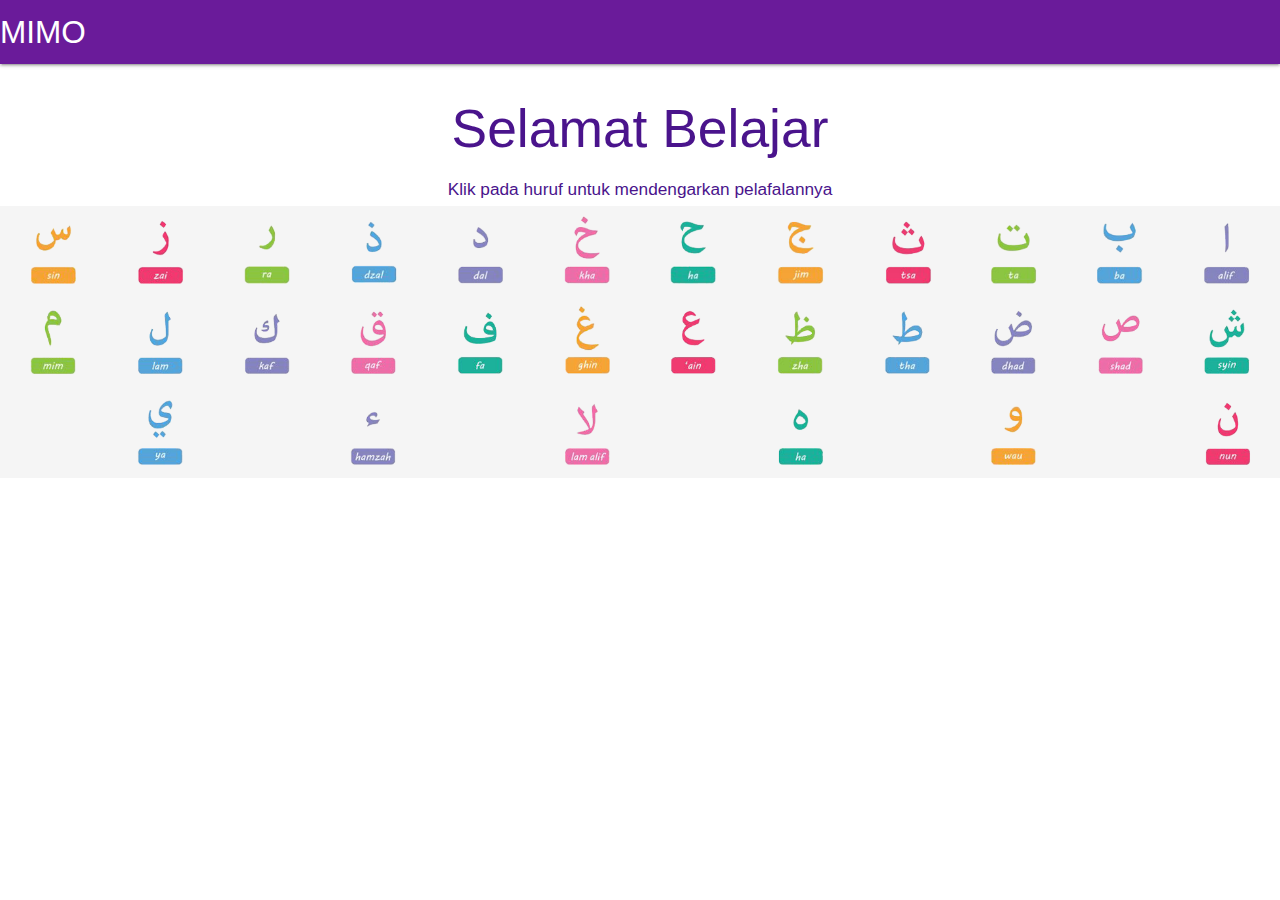
<file: index.html>
<!DOCTYPE html>
<html lang="en">

<head>
    <meta charset="UTF-8" />
    <title>Mimo</title>
    <meta name="description" content="Mimo Hijaiyah untuk belajar mengaji" />
    <meta name="viewport" content="width=device-width, initial-scale=1">
    <link rel="stylesheet" href="css/materialize.min.css">
    <link rel="stylesheet" href="css/style.css">
    <link rel="manifest" href="/manifest.json">
    <link href="https://fonts.googleapis.com/icon?family=Material+Icons" rel="stylesheet">
    <meta name="theme-color" content="#4a148c" />
</head>

<body>
    <!-- navigasi -->
    <nav>
        <div class="#4a148c purple darken-3 nav-wrapper">
            <a href="#" class="brand-logo">MIMO</a>
            <!-- <a href="#" data-target="mobile-nav" class="sidenav-trigger"><i class="material-icons">menu</i></a>
            <ul id="nav-mobile" class="right hide-on-med-and-down">
                <li><a href="home.html">Home</a></li>
                <li><a href="about.html">About</a></li>
            </ul> -->
        </div>
    </nav>

    <!-- Sidebar Nav -->
    <!-- id disamakan dengan data-target pada icon menu -->
    <!-- <ul class="sidenav" id="mobile-nav">
        <li><a href="home.html">Home</a></li>
        <li><a href="about.html">About</a></li>
    </ul> -->

    <!-- Content -->
    <h2>Selamat Belajar</h2>
    <h6>Klik pada huruf untuk mendengarkan pelafalannya</h6>
    <div class="flex-container row">
        <div class="induk center">
            <div class="a col m1 s4 center waves-effect waves-purple">
                <img class="huruf center" id="hurufA" width="100%" src="img/alif.png">
                <audio class="bunyi" id="bunyiA" src="audio/Huruf Tanda Baca Fathah/fatah_a.mp3" autostart="0"
                    autostart="false"></audio>
            </div>
            <div class="ba col m1 s4 center waves-effect waves-purple">
                <img class="huruf" id="hurufBa" width="100%" src="img/ba.png">
                <audio class="bunyi" id="bunyiBa" src="audio/Huruf Tanda Baca Fathah/fatah_ba.mp3" autostart="0"
                    autostart="false"></audio>
            </div>
            <div class="ta col m1 s4 center waves-effect waves-purple">
                <img class="huruf" id="hurufTa" width="100%" src="img/ta.png">
                <audio class="bunyi" id="bunyiTa" src="audio/Huruf Tanda Baca Fathah/fatah_ta.mp3" autostart="0"
                    autostart="false"></audio>
            </div>
            <div class="tsa col m1 s4 center waves-effect waves-purple">
                <img class="huruf" id="hurufTsa" width="100%" src="img/tsa.png">
                <audio class="bunyi" id="bunyiTsa" src="audio/Huruf Tanda Baca Fathah/fatah_tsa.mp3" autostart="0"
                    autostart="false"></audio>
            </div>
            <div class="ja col m1 s4 center waves-effect waves-purple">
                <img class="huruf" id="hurufJa" width="100%" src="img/jim.png">
                <audio class="bunyi" id="bunyiJa" src="audio/Huruf Tanda Baca Fathah/fatah_ja.mp3" autostart="0"
                    autostart="false"></audio>
            </div>
            <div class="ha col m1 s4 center waves-effect waves-purple">
                <img class="huruf" id="hurufHa" width="100%" src="img/ha.png">
                <audio class="bunyi" id="bunyiHa" src="audio/Huruf Tanda Baca Fathah/fatah_ha.mp3" autostart="0"
                    autostart="false"></audio>
            </div>
            <div class="kho col m1 s4 center waves-effect waves-purple">
                <img class="huruf" id="hurufKho" width="100%" src="img/kho.png">
                <audio class="bunyi" id="bunyiKho" src="audio/Huruf Tanda Baca Fathah/fatah_kho.mp3" autostart="0"
                    autostart="false"></audio>
            </div>
            <div class="da col m1 s4 center waves-effect waves-purple">
                <img class="huruf" id="hurufDa" width="100%" src="img/dal.png">
                <audio class="bunyi" id="bunyiDa" src="audio/Huruf Tanda Baca Fathah/fatah_da.mp3" autostart="0"
                    autostart="false"></audio>
            </div>
            <div class="dza col m1 s4 center waves-effect waves-purple">
                <img class="huruf" id="hurufDza" width="100%" src="img/dzal.png">
                <audio class="bunyi" id="bunyiDza" src="audio/Huruf Tanda Baca Fathah/fatah_dza.mp3" autostart="0"
                    autostart="false"></audio>
            </div>
            <div class="ra col m1 s4 center waves-effect waves-purple">
                <img class="huruf" id="hurufRa" width="100%" src="img/ra.png">
                <audio class="bunyi" id="bunyiRa" src="audio/Huruf Tanda Baca Fathah/fatah_ro.mp3" autostart="0"
                    autostart="false"></audio>
            </div>
            <div class="za col m1 s4 center waves-effect waves-purple">
                <img class="huruf" id="hurufZa" width="100%" src="img/zai.png">
                <audio class="bunyi" id="bunyiZa" src="audio/Huruf Tanda Baca Fathah/fatah_za.mp3" autostart="0"
                    autostart="false"></audio>
            </div>
            <div class="sa col m1 s4 center waves-effect waves-purple">
                <img class="huruf" id="hurufSa" width="100%" src="img/sin.png">
                <audio class="bunyi" id="bunyiSa" src="audio/Huruf Tanda Baca Fathah/fatah_sa.mp3" autostart="0"
                    autostart="false"></audio>
            </div>
            <div class="sya col m1 s4 center waves-effect waves-purple">
                <img class="huruf" id="hurufSya" width="100%" src="img/syin.png">
                <audio class="bunyi" id="bunyiSya" src="audio/Huruf Tanda Baca Fathah/fatah_sya.mp3" autostart="0"
                    autostart="false"></audio>
            </div>
            <div class="sha col m1 s4 center waves-effect waves-purple">
                <img class="huruf" id="hurufSha" width="100%" src="img/shad.png">
                <audio class="bunyi" id="bunyiSha" src="audio/Huruf Tanda Baca Fathah/fatah_sho.mp3" autostart="0"
                    autostart="false"></audio>
            </div>
            <div class="dha col m1 s4 center waves-effect waves-purple">
                <img class="huruf" id="hurufDha" width="100%" src="img/dhad.png">
                <audio class="bunyi" id="bunyiDha" src="audio/Huruf Tanda Baca Fathah/fatah_dho.mp3" autostart="0"
                    autostart="false"></audio>
            </div>
            <div class="tha col m1 s4 center waves-effect waves-purple">
                <img class="huruf" id="hurufTha" width="100%" src="img/tha.png">
                <audio class="bunyi" id="bunyiTha" src="audio/Huruf Tanda Baca Fathah/fatah_tho.mp3" autostart="0"
                    autostart="false"></audio>
            </div>
            <div class="zha col m1 s4 center waves-effect waves-purple">
                <img class="huruf" id="hurufZha" width="100%" src="img/zha.png">
                <audio class="bunyi" id="bunyiZha" src="audio/Huruf Tanda Baca Fathah/fatah_dzo.mp3" autostart="0"
                    autostart="false"></audio>
            </div>
            <div class="ain col m1 s4 center waves-effect waves-purple">
                <img class="huruf" id="hurufAin" width="100%" src="img/ain.png">
                <audio class="bunyi" id="bunyiAin" src="audio/Huruf Tanda Baca Fathah/fatah_aa.mp3" autostart="0"
                    autostart="false"></audio>
            </div>
            <div class="ghin col m1 s4 center waves-effect waves-purple">
                <img class="huruf" id="hurufGhin" width="100%" src="img/ghin.png">
                <audio class="bunyi" id="bunyiGhin" src="audio/Huruf Tanda Baca Fathah/fatah_gho.mp3" autostart="0"
                    autostart="false"></audio>
            </div>
            <div class="fa col m1 s4 center waves-effect waves-purple">
                <img class="huruf" id="hurufFa" width="100%" src="img/fa.png">
                <audio class="bunyi" id="bunyiFa" src="audio/Huruf Tanda Baca Fathah/fatah_fa.mp3" autostart="0"
                    autostart="false"></audio>
            </div>
            <div class="qo col m1 s4 center waves-effect waves-purple">
                <img class="huruf" id="hurufQo" width="100%" src="img/qaf.png">
                <audio class="bunyi" id="bunyiQo" src="audio/Huruf Tanda Baca Fathah/fatah_qo.mp3" autostart="0"
                    autostart="false"></audio>
            </div>
            <div class="ka col m1 s4 center waves-effect waves-purple">
                <img class="huruf" id="hurufKa" width="100%" src="img/kaf.png">
                <audio class="bunyi" id="bunyiKa" src="audio/Huruf Tanda Baca Fathah/fatah_ka.mp3" autostart="0"
                    autostart="false"></audio>
            </div>
            <div class="la col m1 s4 center waves-effect waves-purple">
                <img class="huruf" id="hurufLa" width="100%" src="img/lam.png">
                <audio class="bunyi" id="bunyiLa" src="audio/Huruf Tanda Baca Fathah/fatah_la.mp3" autostart="0"
                    autostart="false"></audio>
            </div>
            <div class="ma col m1 s4 center waves-effect waves-purple">
                <img class="huruf" id="hurufMa" width="100%" src="img/mim.png">
                <audio class="bunyi" id="bunyiMa" src="audio/Huruf Tanda Baca Fathah/fatah_ma.mp3" autostart="0"
                    autostart="false"></audio>
            </div>
            <div class="na col m1 s4 center waves-effect waves-purple">
                <img class="huruf" id="hurufNa" width="100%" src="img/nun.png">
                <audio class="bunyi" id="bunyiNa" src="audio/Huruf Tanda Baca Fathah/fatah_na.mp3" autostart="0"
                    autostart="false"></audio>
            </div>
            <div class="wa col m1 s4 center waves-effect waves-purple">
                <img class="huruf" id="hurufWa" width="100%" src="img/wau.png">
                <audio class="bunyi" id="bunyiWa" src="audio/Huruf Tanda Baca Fathah/fatah_wa.mp3" autostart="0"
                    autostart="false"></audio>
            </div>
            <div class="haa col m1 s4 center waves-effect waves-purple">
                <img class="huruf" id="hurufHaa" width="100%" src="img/haa.png">
                <audio class="bunyi" id="bunyiHaa" src="audio/Huruf Tanda Baca Fathah/fatah_haa.mp3" autostart="0"
                    autostart="false"></audio>
            </div>
            <div class="lamAlif col m1 s4 center waves-effect waves-purple">
                <img class="huruf" id="hurufLamAlif" width="100%" src="img/lamAlif.png">
                <audio class="bunyi" id="bunyiLamAlif" src="audio/Huruf Tanda Baca Fathah/fatah_la.mp3" autostart="0"
                    autostart="false"></audio>
            </div>
            <div class="hamzah col m1 s4 center waves-effect waves-purple">
                <img class="huruf" id="hurufHamzah" width="100%" src="img/hamzah.png">
                <audio class="bunyi" id="bunyiHamzah" src="audio/Huruf Tanda Baca Fathah/fatah_a.mp3" autostart="0"
                    autostart="false"></audio>
            </div>
            <div class="ya col m1 s4 center waves-effect waves-purple">
                <img class="huruf" id="hurufYa" width="100%" src="img/ya.png">
                <audio class="bunyi" id="bunyiYa" src="audio/Huruf Tanda Baca Fathah/fatah_ya.mp3" autostart="0"
                    autostart="false"></audio>
            </div>
            <!-- <div class="kosong col m1 s4 center waves-effect waves-purple"></div> -->
        </div>
    </div>




    <!-- script -->
    <script src="js/materialize.min.js"></script>
    <script src="js/main.js"></script>
    <script>
        // REGISTER SERVICE WORKER
        if ("serviceWorker" in navigator) {
            window.addEventListener("load", function () {
                navigator.serviceWorker
                    .register("service-worker.js")
                    .then(function () {
                        console.log("Pendaftaran ServiceWorker berhasil");
                    })
                    .catch(function () {
                        console.log("Pendaftaran ServiceWorker gagal");
                    });
            });
        } else {
            console.log("ServiceWorker belum didukung browser ini.");
        }
    </script>
    <!-- akhir script -->
</body>

</html>
</file>
<file: css/style.css>
.flex-container {
    border-style: solid;
    border: 1px;
    display: flexbox;
}

.induk {
    display: flex;
    justify-content: center;
    flex-direction: row-reverse;
    flex-wrap: wrap;
    background-color: whitesmoke;
}

h2,
h3,
h6 {
    color: #4A148C;
    text-align: center;
}

p {
    text-align: center;
}

.kosong {
    width: 128px;
    height: 128px;
    /* background-color: black;
    border-width: 1px;
    border-color: black; */
}

.a,
.ba,
.ta,
.tsa,
.ja,
.ha,
.kho,
.da,
.dza,
.ra,
.za,
.sa,
.sya,
.sha,
.dha,
.tha,
.zha,
.ain,
.ghin,
.fa,
.qo,
.ka,
.la,
.ma,
.na,
.wa,
.haa,
.hamzah,
.ya,
.lamAlif {
    border-radius: 50%;
}
</file>
